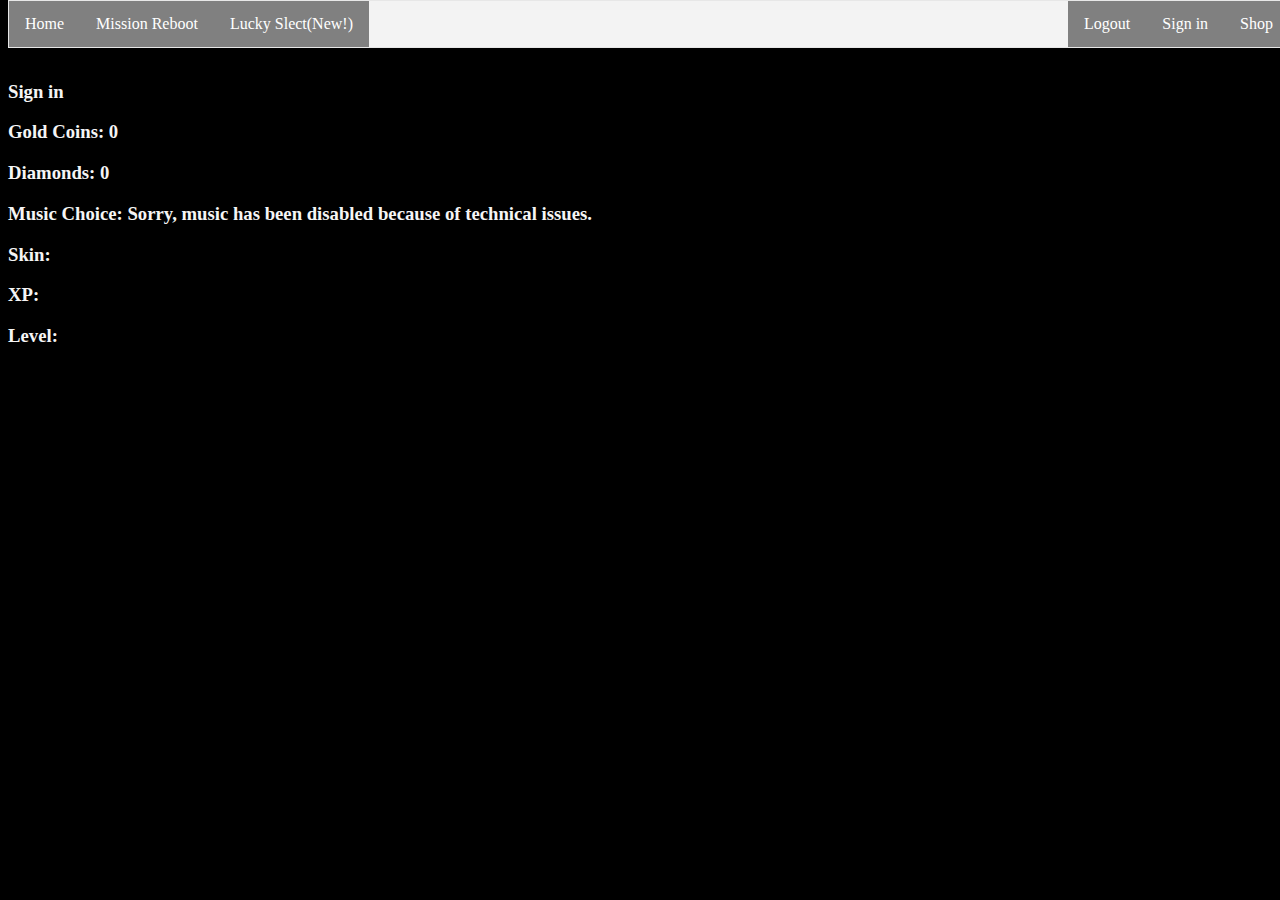
<file: index.html>
<!DOCTYPE html>
<html>
    <head>
        <meta name="google-site-verification" content="Q75RemcDfhRHrW9Bc9i1L1eDauuJ3g4xY0HVQ2wsEL8" />
        <link rel="stylesheet" href = 'homepage.css'>
        <link rel='icon' href = 'Logo.png'>
        <script defer src= homepage.js></script>
    </head>
    <body>
        <ul>
            <li><a href ='https://z-e-games.github.io/Homepage/'>Home</a></li>
            <li><a href = https://z-e-games.github.io/GlitchedMainMenu//>Mission Reboot</a></li>
            <li><a href ='https://z-e-games.github.io/LuckySelect/'>Lucky Slect(New!)</a></li>
            <li style = float:right><a href="https://z-e-games.github.io/Shop/">Shop</a></li>
            <li style = float:right><a href = https://z-e-games.github.io/Sign-In/>Sign in</a></li>
            <li id = logout style= 'float:right;' onclick="logout()"><a id = logout>Logout</a></li>
          </ul>
          <br><br><br>

          <h3 id = 'username-show'>Sign in</h3>
          <h3 id='gold'>Gold coins:</h3>
          <h3 id = 'diamond'>Diamons:</h3>
          <h3 id = 'music-show'>Music Choice: Sorry, music has been disabled because of technical issues.</h3>
          <h3 id = 'skin-show'>Skin:</h3>
          <h3 id = 'xp-show'>XP:</h3>
          <h3 id = 'level-show'>Level:</h3>
    </body>
</html>
</file>
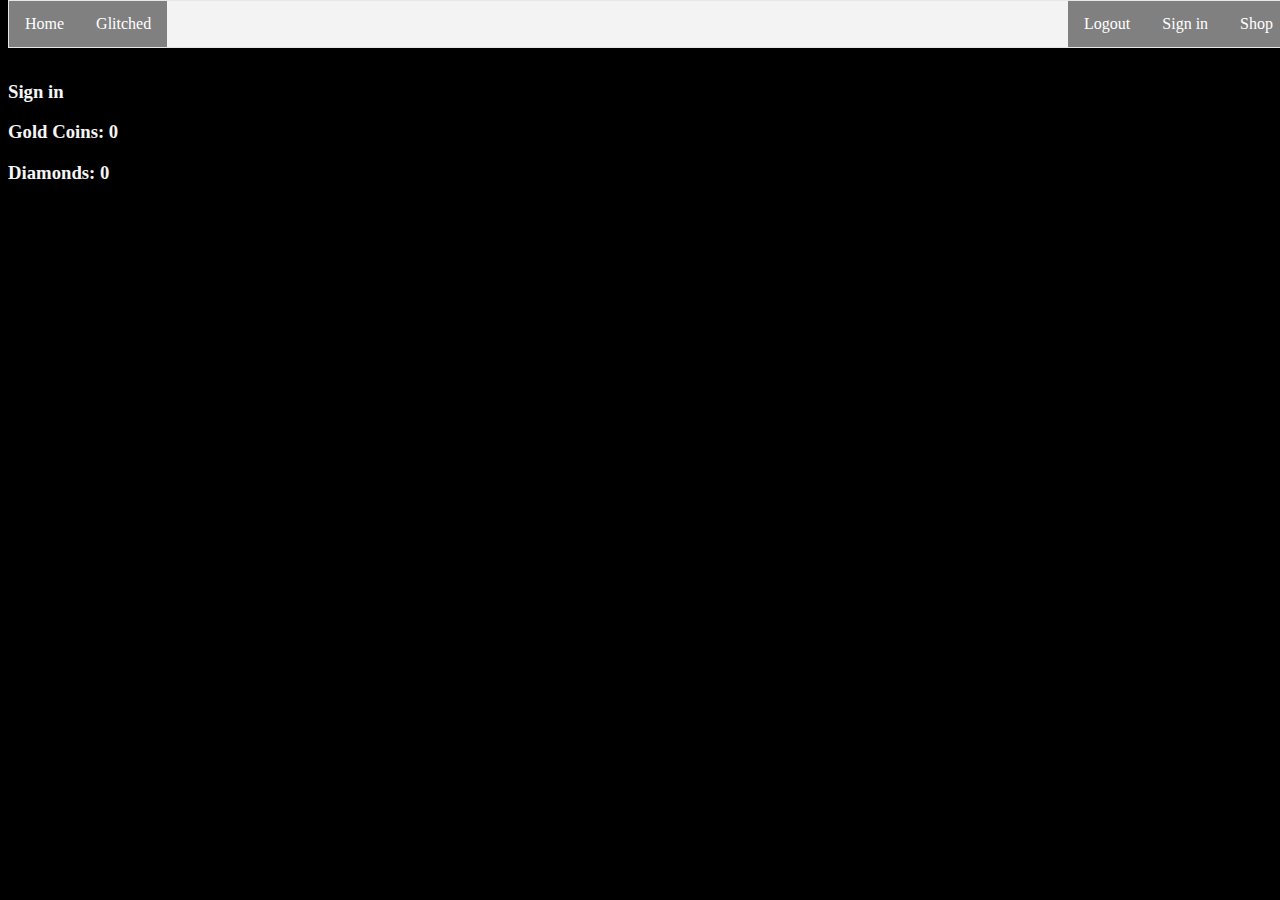
<file: homepage.html>
<!DOCTYPE html>
<html>
    <head>
        <link rel="stylesheet" href = 'homepage.css'>
        <link rel='icon' href = 'C:\Coding\KingGames\Logo.png'>
        <script defer src= homepage.js></script>
    </head>
    <body>
        <ul>
            <li><a href ='file:///C:/Coding/KingGames/homepage.html'>Home</a></li>
            <li><a href = C:\Coding\KingGames\Glitched\GlitchedMainMenu.html>Glitched</a></li>
            <li style = float:right><a href="C:\Coding\KingGames\Shop\shop.html">Shop</a></li>
            <li style = float:right><a href = C:\Coding\KingGames\SignIn\singin.html>Sign in</a></li>
            <li id = logout style= 'float:right;' onclick="logout()"><a id = logout>Logout</a></li>
          </ul>
          <br><br><br>


          <h3 id = 'username-show'>Sign in</h3>
          <h3 id='gold'>Gold coins:</h3>
          <h3 id = 'diamond'>Diamons:</h3>
    </body>
</html>
</file>
<file: homepage.css>
body{
    background-color: black;
}
ul {
    list-style-type: none;
    margin: 0;
    padding: 0;
}

li {
    display: inline;
}

li {
    float: left;
}
  
a {
    display: block;
    padding: 8px;
    background-color: #dddddd;
}

ul {
    background-color: #dddddd;
}

ul {
    list-style-type: none;
    margin: 0;
    padding: 0;
    overflow: hidden;
    background-color: #333;
}
  
li {
    float: left;
}
  
li a {
    display: block;
    color: white;
    text-align: center;
    padding: 14px 16px;
    text-decoration: none;
    background-color: gray;
}

li a:hover {
    background-color: #111;
}


ul {
    position: fixed;
    top: 0;
    width: 100%;
}

ul {
    border: 1px solid #e7e7e7;
    background-color: #f3f3f3;
}
body{
    background-color: black
}

h3{
    color:whitesmoke
}
#logout:hover{
    background-color: darkred;
    cursor: pointer;
}
</file>
